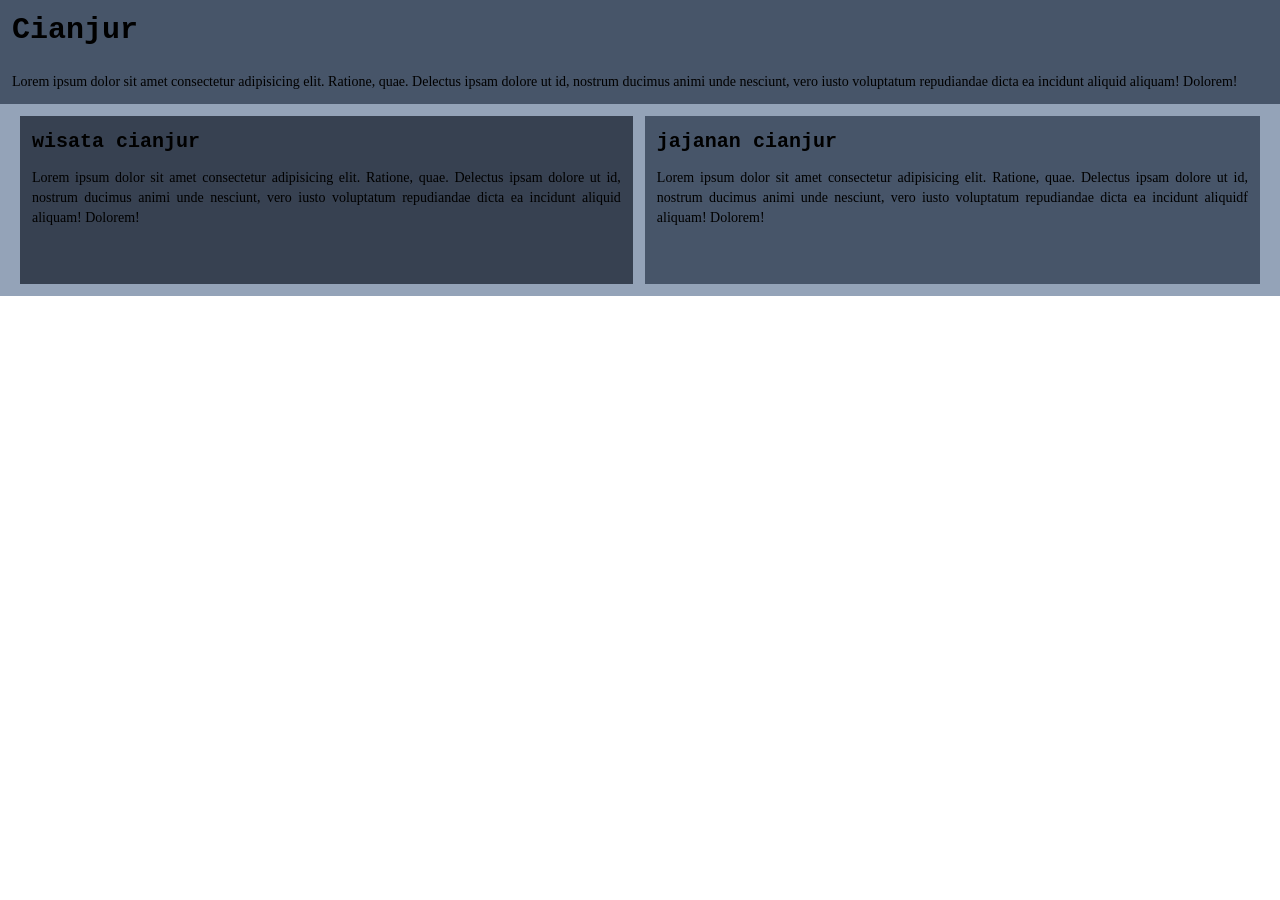
<file: pertemuan-2/pages/index.html>
<!DOCTYPE html>
<html lang="en">
<head>
    <meta charset="UTF-8">
    <meta name="viewport" content="width=device-width, initial-scale=1.0">
    <title>praktikum</title>
    <link rel="stylesheet" href="../public/css/style.css">
</head>
<body >
    <div class="bg-slate-400">
    <div class="hover:bg-slate-900 hover:text-white  bg-slate-600">
    <h1 class="text-3xl bg-inherit py-3  font-mono font-bold pl-3 ">Cianjur</h1>
    <p class="text-sm font-comic p-3 bg-red-400 bg-inherit ">Lorem ipsum dolor sit amet consectetur adipisicing 
        elit. Ratione, quae. Delectus ipsam dolore ut id,
         nostrum ducimus animi unde nesciunt, vero iusto
          voluptatum repudiandae dicta ea incidunt aliquid 
          aliquam! Dolorem!</p>
    </div>
    <div class="sm:flex-row px-5 pt-3 gap-3 flex justify-evenly pb-3 dark:bg-slate-950 dark:text-white">
    <div class="hover:bg-slate-900 pb-11 pt-3 hover:text-white  bg-gray-700">
        <h1 class="text-xl bg-inherit font-mono font-bold pl-3 ">wisata cianjur</h1>
        <p class="text-sm font-comic p-3 bg-red-400 bg-inherit text-justify">Lorem ipsum dolor sit amet consectetur adipisicing 
            elit. Ratione, quae. Delectus ipsam dolore ut id,
             nostrum ducimus animi unde nesciunt, vero iusto
              voluptatum repudiandae dicta ea incidunt aliquid 
              aliquam! Dolorem!</p>
        </div>
        <div class="hover:bg-slate-900 hover:text-white  bg-slate-600">
            <h1 class="text-xl bg-inherit pt-3  font-mono font-bold pl-3 ">jajanan cianjur</h1>
            <p class="text-sm font-comic p-3 bg-red-400 bg-inherit  text-justify">Lorem ipsum dolor sit amet consectetur adipisicing 
                elit. Ratione, quae. Delectus ipsam dolore ut id,
                 nostrum ducimus animi unde nesciunt, vero iusto
                  voluptatum repudiandae dicta ea incidunt aliquidf 
                  aliquam! Dolorem!</p>
            </div>
    </div></div>
</body>
</html>
</file>
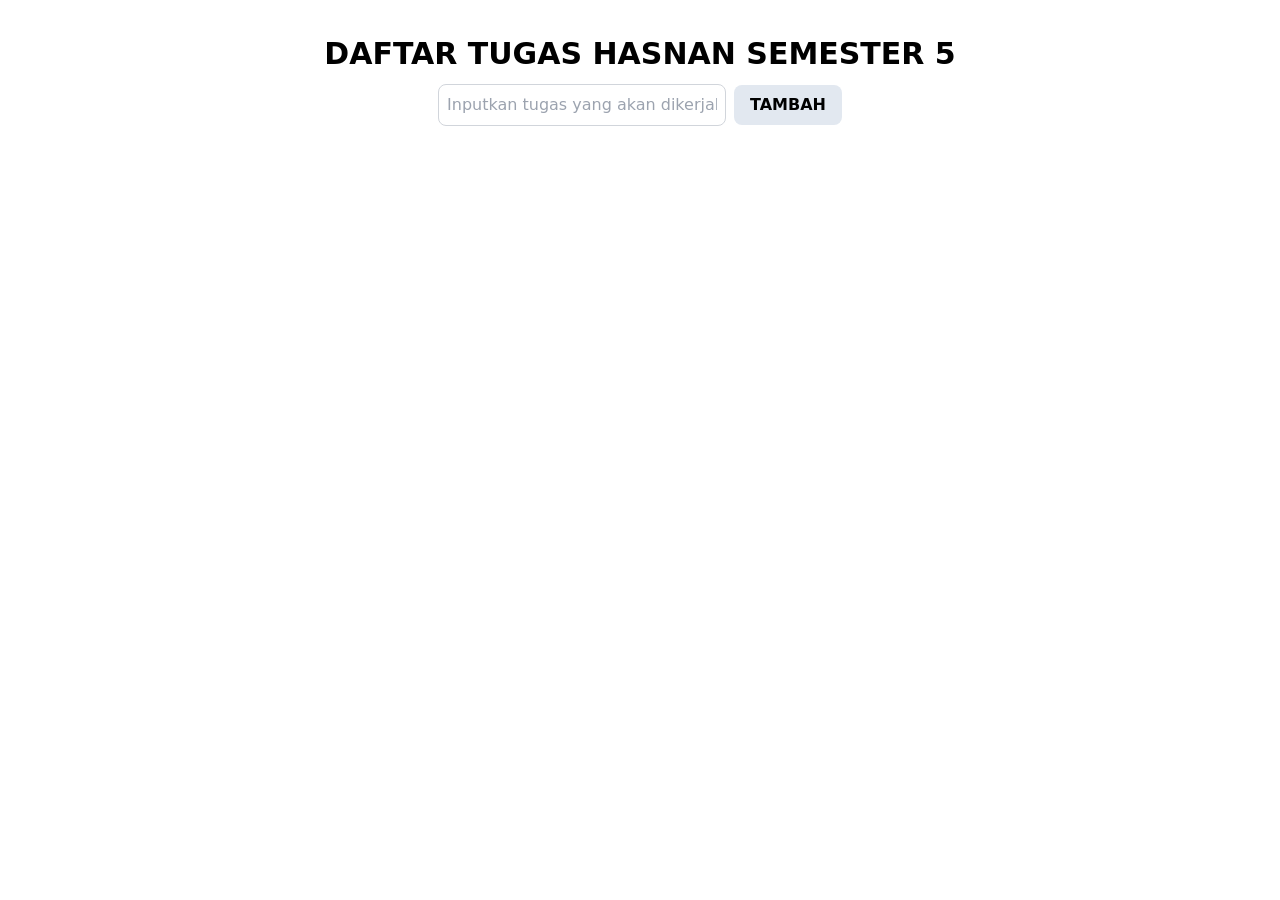
<file: pertemuan-2/tugas/src/index.html>
<!DOCTYPE html>
<html lang="en">
<head>
   <meta charset="UTF-8">
   <meta name="viewport" content="width=device-width, initial-scale=1.0">
   <title>Latihan Tailwind CSS</title>
   <link rel="stylesheet" href="output.css">

</head>
<body >
   <div class="flex justify-center mt-9 mb-3">
   <section>
      <h1 class="text-3xl font-bold">DAFTAR TUGAS HASNAN SEMESTER 5 </h1>
   </section>
   </div>
   <div>
   <section class="flex justify-center items-center " id="input" >
      <input type="text" name="assignment" id="assignment" 
             class="border border-gray-300 w-72 rounded-lg p-2  mr-2"
             placeholder="Inputkan tugas yang akan dikerjakan">
      <input type="button" id="btn-tambah" value="TAMBAH"
             class="bg-slate-200 text-black font-bold  px-4 py-2 rounded-lg cursor-pointer hover:bg-slate-500">
   </section>
   <section id="output" class=""></section>
   <script src="main.js"></script>
</body>
</html>
</file>
<file: pertemuan-2/public/css/style.css>
*, ::before, ::after {
  --tw-border-spacing-x: 0;
  --tw-border-spacing-y: 0;
  --tw-translate-x: 0;
  --tw-translate-y: 0;
  --tw-rotate: 0;
  --tw-skew-x: 0;
  --tw-skew-y: 0;
  --tw-scale-x: 1;
  --tw-scale-y: 1;
  --tw-pan-x:  ;
  --tw-pan-y:  ;
  --tw-pinch-zoom:  ;
  --tw-scroll-snap-strictness: proximity;
  --tw-gradient-from-position:  ;
  --tw-gradient-via-position:  ;
  --tw-gradient-to-position:  ;
  --tw-ordinal:  ;
  --tw-slashed-zero:  ;
  --tw-numeric-figure:  ;
  --tw-numeric-spacing:  ;
  --tw-numeric-fraction:  ;
  --tw-ring-inset:  ;
  --tw-ring-offset-width: 0px;
  --tw-ring-offset-color: #fff;
  --tw-ring-color: rgb(59 130 246 / 0.5);
  --tw-ring-offset-shadow: 0 0 #0000;
  --tw-ring-shadow: 0 0 #0000;
  --tw-shadow: 0 0 #0000;
  --tw-shadow-colored: 0 0 #0000;
  --tw-blur:  ;
  --tw-brightness:  ;
  --tw-contrast:  ;
  --tw-grayscale:  ;
  --tw-hue-rotate:  ;
  --tw-invert:  ;
  --tw-saturate:  ;
  --tw-sepia:  ;
  --tw-drop-shadow:  ;
  --tw-backdrop-blur:  ;
  --tw-backdrop-brightness:  ;
  --tw-backdrop-contrast:  ;
  --tw-backdrop-grayscale:  ;
  --tw-backdrop-hue-rotate:  ;
  --tw-backdrop-invert:  ;
  --tw-backdrop-opacity:  ;
  --tw-backdrop-saturate:  ;
  --tw-backdrop-sepia:  ;
  --tw-contain-size:  ;
  --tw-contain-layout:  ;
  --tw-contain-paint:  ;
  --tw-contain-style:  ;
}

::backdrop {
  --tw-border-spacing-x: 0;
  --tw-border-spacing-y: 0;
  --tw-translate-x: 0;
  --tw-translate-y: 0;
  --tw-rotate: 0;
  --tw-skew-x: 0;
  --tw-skew-y: 0;
  --tw-scale-x: 1;
  --tw-scale-y: 1;
  --tw-pan-x:  ;
  --tw-pan-y:  ;
  --tw-pinch-zoom:  ;
  --tw-scroll-snap-strictness: proximity;
  --tw-gradient-from-position:  ;
  --tw-gradient-via-position:  ;
  --tw-gradient-to-position:  ;
  --tw-ordinal:  ;
  --tw-slashed-zero:  ;
  --tw-numeric-figure:  ;
  --tw-numeric-spacing:  ;
  --tw-numeric-fraction:  ;
  --tw-ring-inset:  ;
  --tw-ring-offset-width: 0px;
  --tw-ring-offset-color: #fff;
  --tw-ring-color: rgb(59 130 246 / 0.5);
  --tw-ring-offset-shadow: 0 0 #0000;
  --tw-ring-shadow: 0 0 #0000;
  --tw-shadow: 0 0 #0000;
  --tw-shadow-colored: 0 0 #0000;
  --tw-blur:  ;
  --tw-brightness:  ;
  --tw-contrast:  ;
  --tw-grayscale:  ;
  --tw-hue-rotate:  ;
  --tw-invert:  ;
  --tw-saturate:  ;
  --tw-sepia:  ;
  --tw-drop-shadow:  ;
  --tw-backdrop-blur:  ;
  --tw-backdrop-brightness:  ;
  --tw-backdrop-contrast:  ;
  --tw-backdrop-grayscale:  ;
  --tw-backdrop-hue-rotate:  ;
  --tw-backdrop-invert:  ;
  --tw-backdrop-opacity:  ;
  --tw-backdrop-saturate:  ;
  --tw-backdrop-sepia:  ;
  --tw-contain-size:  ;
  --tw-contain-layout:  ;
  --tw-contain-paint:  ;
  --tw-contain-style:  ;
}

/*
! tailwindcss v3.4.13 | MIT License | https://tailwindcss.com
*/

/*
1. Prevent padding and border from affecting element width. (https://github.com/mozdevs/cssremedy/issues/4)
2. Allow adding a border to an element by just adding a border-width. (https://github.com/tailwindcss/tailwindcss/pull/116)
*/

*,
::before,
::after {
  box-sizing: border-box;
  /* 1 */
  border-width: 0;
  /* 2 */
  border-style: solid;
  /* 2 */
  border-color: #e5e7eb;
  /* 2 */
}

::before,
::after {
  --tw-content: '';
}

/*
1. Use a consistent sensible line-height in all browsers.
2. Prevent adjustments of font size after orientation changes in iOS.
3. Use a more readable tab size.
4. Use the user's configured `sans` font-family by default.
5. Use the user's configured `sans` font-feature-settings by default.
6. Use the user's configured `sans` font-variation-settings by default.
7. Disable tap highlights on iOS
*/

html,
:host {
  line-height: 1.5;
  /* 1 */
  -webkit-text-size-adjust: 100%;
  /* 2 */
  -moz-tab-size: 4;
  /* 3 */
  -o-tab-size: 4;
     tab-size: 4;
  /* 3 */
  font-family: ui-sans-serif, system-ui, sans-serif, "Apple Color Emoji", "Segoe UI Emoji", "Segoe UI Symbol", "Noto Color Emoji";
  /* 4 */
  font-feature-settings: normal;
  /* 5 */
  font-variation-settings: normal;
  /* 6 */
  -webkit-tap-highlight-color: transparent;
  /* 7 */
}

/*
1. Remove the margin in all browsers.
2. Inherit line-height from `html` so users can set them as a class directly on the `html` element.
*/

body {
  margin: 0;
  /* 1 */
  line-height: inherit;
  /* 2 */
}

/*
1. Add the correct height in Firefox.
2. Correct the inheritance of border color in Firefox. (https://bugzilla.mozilla.org/show_bug.cgi?id=190655)
3. Ensure horizontal rules are visible by default.
*/

hr {
  height: 0;
  /* 1 */
  color: inherit;
  /* 2 */
  border-top-width: 1px;
  /* 3 */
}

/*
Add the correct text decoration in Chrome, Edge, and Safari.
*/

abbr:where([title]) {
  -webkit-text-decoration: underline dotted;
          text-decoration: underline dotted;
}

/*
Remove the default font size and weight for headings.
*/

h1,
h2,
h3,
h4,
h5,
h6 {
  font-size: inherit;
  font-weight: inherit;
}

/*
Reset links to optimize for opt-in styling instead of opt-out.
*/

a {
  color: inherit;
  text-decoration: inherit;
}

/*
Add the correct font weight in Edge and Safari.
*/

b,
strong {
  font-weight: bolder;
}

/*
1. Use the user's configured `mono` font-family by default.
2. Use the user's configured `mono` font-feature-settings by default.
3. Use the user's configured `mono` font-variation-settings by default.
4. Correct the odd `em` font sizing in all browsers.
*/

code,
kbd,
samp,
pre {
  font-family: ui-monospace, SFMono-Regular, Menlo, Monaco, Consolas, "Liberation Mono", "Courier New", monospace;
  /* 1 */
  font-feature-settings: normal;
  /* 2 */
  font-variation-settings: normal;
  /* 3 */
  font-size: 1em;
  /* 4 */
}

/*
Add the correct font size in all browsers.
*/

small {
  font-size: 80%;
}

/*
Prevent `sub` and `sup` elements from affecting the line height in all browsers.
*/

sub,
sup {
  font-size: 75%;
  line-height: 0;
  position: relative;
  vertical-align: baseline;
}

sub {
  bottom: -0.25em;
}

sup {
  top: -0.5em;
}

/*
1. Remove text indentation from table contents in Chrome and Safari. (https://bugs.chromium.org/p/chromium/issues/detail?id=999088, https://bugs.webkit.org/show_bug.cgi?id=201297)
2. Correct table border color inheritance in all Chrome and Safari. (https://bugs.chromium.org/p/chromium/issues/detail?id=935729, https://bugs.webkit.org/show_bug.cgi?id=195016)
3. Remove gaps between table borders by default.
*/

table {
  text-indent: 0;
  /* 1 */
  border-color: inherit;
  /* 2 */
  border-collapse: collapse;
  /* 3 */
}

/*
1. Change the font styles in all browsers.
2. Remove the margin in Firefox and Safari.
3. Remove default padding in all browsers.
*/

button,
input,
optgroup,
select,
textarea {
  font-family: inherit;
  /* 1 */
  font-feature-settings: inherit;
  /* 1 */
  font-variation-settings: inherit;
  /* 1 */
  font-size: 100%;
  /* 1 */
  font-weight: inherit;
  /* 1 */
  line-height: inherit;
  /* 1 */
  letter-spacing: inherit;
  /* 1 */
  color: inherit;
  /* 1 */
  margin: 0;
  /* 2 */
  padding: 0;
  /* 3 */
}

/*
Remove the inheritance of text transform in Edge and Firefox.
*/

button,
select {
  text-transform: none;
}

/*
1. Correct the inability to style clickable types in iOS and Safari.
2. Remove default button styles.
*/

button,
input:where([type='button']),
input:where([type='reset']),
input:where([type='submit']) {
  -webkit-appearance: button;
  /* 1 */
  background-color: transparent;
  /* 2 */
  background-image: none;
  /* 2 */
}

/*
Use the modern Firefox focus style for all focusable elements.
*/

:-moz-focusring {
  outline: auto;
}

/*
Remove the additional `:invalid` styles in Firefox. (https://github.com/mozilla/gecko-dev/blob/2f9eacd9d3d995c937b4251a5557d95d494c9be1/layout/style/res/forms.css#L728-L737)
*/

:-moz-ui-invalid {
  box-shadow: none;
}

/*
Add the correct vertical alignment in Chrome and Firefox.
*/

progress {
  vertical-align: baseline;
}

/*
Correct the cursor style of increment and decrement buttons in Safari.
*/

::-webkit-inner-spin-button,
::-webkit-outer-spin-button {
  height: auto;
}

/*
1. Correct the odd appearance in Chrome and Safari.
2. Correct the outline style in Safari.
*/

[type='search'] {
  -webkit-appearance: textfield;
  /* 1 */
  outline-offset: -2px;
  /* 2 */
}

/*
Remove the inner padding in Chrome and Safari on macOS.
*/

::-webkit-search-decoration {
  -webkit-appearance: none;
}

/*
1. Correct the inability to style clickable types in iOS and Safari.
2. Change font properties to `inherit` in Safari.
*/

::-webkit-file-upload-button {
  -webkit-appearance: button;
  /* 1 */
  font: inherit;
  /* 2 */
}

/*
Add the correct display in Chrome and Safari.
*/

summary {
  display: list-item;
}

/*
Removes the default spacing and border for appropriate elements.
*/

blockquote,
dl,
dd,
h1,
h2,
h3,
h4,
h5,
h6,
hr,
figure,
p,
pre {
  margin: 0;
}

fieldset {
  margin: 0;
  padding: 0;
}

legend {
  padding: 0;
}

ol,
ul,
menu {
  list-style: none;
  margin: 0;
  padding: 0;
}

/*
Reset default styling for dialogs.
*/

dialog {
  padding: 0;
}

/*
Prevent resizing textareas horizontally by default.
*/

textarea {
  resize: vertical;
}

/*
1. Reset the default placeholder opacity in Firefox. (https://github.com/tailwindlabs/tailwindcss/issues/3300)
2. Set the default placeholder color to the user's configured gray 400 color.
*/

input::-moz-placeholder, textarea::-moz-placeholder {
  opacity: 1;
  /* 1 */
  color: #9ca3af;
  /* 2 */
}

input::placeholder,
textarea::placeholder {
  opacity: 1;
  /* 1 */
  color: #9ca3af;
  /* 2 */
}

/*
Set the default cursor for buttons.
*/

button,
[role="button"] {
  cursor: pointer;
}

/*
Make sure disabled buttons don't get the pointer cursor.
*/

:disabled {
  cursor: default;
}

/*
1. Make replaced elements `display: block` by default. (https://github.com/mozdevs/cssremedy/issues/14)
2. Add `vertical-align: middle` to align replaced elements more sensibly by default. (https://github.com/jensimmons/cssremedy/issues/14#issuecomment-634934210)
   This can trigger a poorly considered lint error in some tools but is included by design.
*/

img,
svg,
video,
canvas,
audio,
iframe,
embed,
object {
  display: block;
  /* 1 */
  vertical-align: middle;
  /* 2 */
}

/*
Constrain images and videos to the parent width and preserve their intrinsic aspect ratio. (https://github.com/mozdevs/cssremedy/issues/14)
*/

img,
video {
  max-width: 100%;
  height: auto;
}

/* Make elements with the HTML hidden attribute stay hidden by default */

[hidden] {
  display: none;
}

.m-3 {
  margin: 0.75rem;
}

.flex {
  display: flex;
}

.flex-col {
  flex-direction: column;
}

.justify-evenly {
  justify-content: space-evenly;
}

.gap-3 {
  gap: 0.75rem;
}

.rounded {
  border-radius: 0.25rem;
}

.rounded-xl {
  border-radius: 0.75rem;
}

.rounded-sm {
  border-radius: 0.125rem;
}

.rounded-md {
  border-radius: 0.375rem;
}

.bg-red-400 {
  --tw-bg-opacity: 1;
  background-color: rgb(248 113 113 / var(--tw-bg-opacity));
}

.bg-slate-800 {
  --tw-bg-opacity: 1;
  background-color: rgb(30 41 59 / var(--tw-bg-opacity));
}

.bg-inherit {
  background-color: inherit;
}

.bg-slate-600 {
  --tw-bg-opacity: 1;
  background-color: rgb(71 85 105 / var(--tw-bg-opacity));
}

.bg-blue-900 {
  --tw-bg-opacity: 1;
  background-color: rgb(30 58 138 / var(--tw-bg-opacity));
}

.bg-green-800 {
  --tw-bg-opacity: 1;
  background-color: rgb(22 101 52 / var(--tw-bg-opacity));
}

.bg-green-400 {
  --tw-bg-opacity: 1;
  background-color: rgb(74 222 128 / var(--tw-bg-opacity));
}

.bg-green-950 {
  --tw-bg-opacity: 1;
  background-color: rgb(5 46 22 / var(--tw-bg-opacity));
}

.bg-gray-700 {
  --tw-bg-opacity: 1;
  background-color: rgb(55 65 81 / var(--tw-bg-opacity));
}

.bg-gray-100 {
  --tw-bg-opacity: 1;
  background-color: rgb(243 244 246 / var(--tw-bg-opacity));
}

.bg-red-800 {
  --tw-bg-opacity: 1;
  background-color: rgb(153 27 27 / var(--tw-bg-opacity));
}

.bg-slate-400 {
  --tw-bg-opacity: 1;
  background-color: rgb(148 163 184 / var(--tw-bg-opacity));
}

.p-3 {
  padding: 0.75rem;
}

.p-9 {
  padding: 2.25rem;
}

.p-11 {
  padding: 2.75rem;
}

.py-3 {
  padding-top: 0.75rem;
  padding-bottom: 0.75rem;
}

.px-5 {
  padding-left: 1.25rem;
  padding-right: 1.25rem;
}

.pb-3 {
  padding-bottom: 0.75rem;
}

.pb-11 {
  padding-bottom: 2.75rem;
}

.pt-3 {
  padding-top: 0.75rem;
}

.pl-3 {
  padding-left: 0.75rem;
}

.text-center {
  text-align: center;
}

.text-justify {
  text-align: justify;
}

.font-comic {
  font-family: Comic Sans MS;
}

.font-mono {
  font-family: ui-monospace, SFMono-Regular, Menlo, Monaco, Consolas, "Liberation Mono", "Courier New", monospace;
}

.text-sm {
  font-size: 0.875rem;
  line-height: 1.25rem;
}

.text-xl {
  font-size: 1.25rem;
  line-height: 1.75rem;
}

.text-7xl {
  font-size: 4.5rem;
  line-height: 1;
}

.text-3xl {
  font-size: 1.875rem;
  line-height: 2.25rem;
}

.font-bold {
  font-weight: 700;
}

.text-white {
  --tw-text-opacity: 1;
  color: rgb(255 255 255 / var(--tw-text-opacity));
}

.hover\:bg-slate-700:hover {
  --tw-bg-opacity: 1;
  background-color: rgb(51 65 85 / var(--tw-bg-opacity));
}

.hover\:bg-slate-900:hover {
  --tw-bg-opacity: 1;
  background-color: rgb(15 23 42 / var(--tw-bg-opacity));
}

.hover\:text-red-50:hover {
  --tw-text-opacity: 1;
  color: rgb(254 242 242 / var(--tw-text-opacity));
}

.hover\:text-red-400:hover {
  --tw-text-opacity: 1;
  color: rgb(248 113 113 / var(--tw-text-opacity));
}

.hover\:text-white:hover {
  --tw-text-opacity: 1;
  color: rgb(255 255 255 / var(--tw-text-opacity));
}

@media (min-width: 640px) {
  .sm\:flex-row {
    flex-direction: row;
  }
}

@media (prefers-color-scheme: dark) {
  .dark\:bg-slate-950 {
    --tw-bg-opacity: 1;
    background-color: rgb(2 6 23 / var(--tw-bg-opacity));
  }

  .dark\:text-white {
    --tw-text-opacity: 1;
    color: rgb(255 255 255 / var(--tw-text-opacity));
  }
}
</file>
<file: pertemuan-2/tugas/src/output.css>
*, ::before, ::after {
  --tw-border-spacing-x: 0;
  --tw-border-spacing-y: 0;
  --tw-translate-x: 0;
  --tw-translate-y: 0;
  --tw-rotate: 0;
  --tw-skew-x: 0;
  --tw-skew-y: 0;
  --tw-scale-x: 1;
  --tw-scale-y: 1;
  --tw-pan-x:  ;
  --tw-pan-y:  ;
  --tw-pinch-zoom:  ;
  --tw-scroll-snap-strictness: proximity;
  --tw-gradient-from-position:  ;
  --tw-gradient-via-position:  ;
  --tw-gradient-to-position:  ;
  --tw-ordinal:  ;
  --tw-slashed-zero:  ;
  --tw-numeric-figure:  ;
  --tw-numeric-spacing:  ;
  --tw-numeric-fraction:  ;
  --tw-ring-inset:  ;
  --tw-ring-offset-width: 0px;
  --tw-ring-offset-color: #fff;
  --tw-ring-color: rgb(59 130 246 / 0.5);
  --tw-ring-offset-shadow: 0 0 #0000;
  --tw-ring-shadow: 0 0 #0000;
  --tw-shadow: 0 0 #0000;
  --tw-shadow-colored: 0 0 #0000;
  --tw-blur:  ;
  --tw-brightness:  ;
  --tw-contrast:  ;
  --tw-grayscale:  ;
  --tw-hue-rotate:  ;
  --tw-invert:  ;
  --tw-saturate:  ;
  --tw-sepia:  ;
  --tw-drop-shadow:  ;
  --tw-backdrop-blur:  ;
  --tw-backdrop-brightness:  ;
  --tw-backdrop-contrast:  ;
  --tw-backdrop-grayscale:  ;
  --tw-backdrop-hue-rotate:  ;
  --tw-backdrop-invert:  ;
  --tw-backdrop-opacity:  ;
  --tw-backdrop-saturate:  ;
  --tw-backdrop-sepia:  ;
  --tw-contain-size:  ;
  --tw-contain-layout:  ;
  --tw-contain-paint:  ;
  --tw-contain-style:  ;
}

::backdrop {
  --tw-border-spacing-x: 0;
  --tw-border-spacing-y: 0;
  --tw-translate-x: 0;
  --tw-translate-y: 0;
  --tw-rotate: 0;
  --tw-skew-x: 0;
  --tw-skew-y: 0;
  --tw-scale-x: 1;
  --tw-scale-y: 1;
  --tw-pan-x:  ;
  --tw-pan-y:  ;
  --tw-pinch-zoom:  ;
  --tw-scroll-snap-strictness: proximity;
  --tw-gradient-from-position:  ;
  --tw-gradient-via-position:  ;
  --tw-gradient-to-position:  ;
  --tw-ordinal:  ;
  --tw-slashed-zero:  ;
  --tw-numeric-figure:  ;
  --tw-numeric-spacing:  ;
  --tw-numeric-fraction:  ;
  --tw-ring-inset:  ;
  --tw-ring-offset-width: 0px;
  --tw-ring-offset-color: #fff;
  --tw-ring-color: rgb(59 130 246 / 0.5);
  --tw-ring-offset-shadow: 0 0 #0000;
  --tw-ring-shadow: 0 0 #0000;
  --tw-shadow: 0 0 #0000;
  --tw-shadow-colored: 0 0 #0000;
  --tw-blur:  ;
  --tw-brightness:  ;
  --tw-contrast:  ;
  --tw-grayscale:  ;
  --tw-hue-rotate:  ;
  --tw-invert:  ;
  --tw-saturate:  ;
  --tw-sepia:  ;
  --tw-drop-shadow:  ;
  --tw-backdrop-blur:  ;
  --tw-backdrop-brightness:  ;
  --tw-backdrop-contrast:  ;
  --tw-backdrop-grayscale:  ;
  --tw-backdrop-hue-rotate:  ;
  --tw-backdrop-invert:  ;
  --tw-backdrop-opacity:  ;
  --tw-backdrop-saturate:  ;
  --tw-backdrop-sepia:  ;
  --tw-contain-size:  ;
  --tw-contain-layout:  ;
  --tw-contain-paint:  ;
  --tw-contain-style:  ;
}

/*
! tailwindcss v3.4.13 | MIT License | https://tailwindcss.com
*/

/*
1. Prevent padding and border from affecting element width. (https://github.com/mozdevs/cssremedy/issues/4)
2. Allow adding a border to an element by just adding a border-width. (https://github.com/tailwindcss/tailwindcss/pull/116)
*/

*,
::before,
::after {
  box-sizing: border-box;
  /* 1 */
  border-width: 0;
  /* 2 */
  border-style: solid;
  /* 2 */
  border-color: #e5e7eb;
  /* 2 */
}

::before,
::after {
  --tw-content: '';
}

/*
1. Use a consistent sensible line-height in all browsers.
2. Prevent adjustments of font size after orientation changes in iOS.
3. Use a more readable tab size.
4. Use the user's configured `sans` font-family by default.
5. Use the user's configured `sans` font-feature-settings by default.
6. Use the user's configured `sans` font-variation-settings by default.
7. Disable tap highlights on iOS
*/

html,
:host {
  line-height: 1.5;
  /* 1 */
  -webkit-text-size-adjust: 100%;
  /* 2 */
  -moz-tab-size: 4;
  /* 3 */
  -o-tab-size: 4;
     tab-size: 4;
  /* 3 */
  font-family: ui-sans-serif, system-ui, sans-serif, "Apple Color Emoji", "Segoe UI Emoji", "Segoe UI Symbol", "Noto Color Emoji";
  /* 4 */
  font-feature-settings: normal;
  /* 5 */
  font-variation-settings: normal;
  /* 6 */
  -webkit-tap-highlight-color: transparent;
  /* 7 */
}

/*
1. Remove the margin in all browsers.
2. Inherit line-height from `html` so users can set them as a class directly on the `html` element.
*/

body {
  margin: 0;
  /* 1 */
  line-height: inherit;
  /* 2 */
}

/*
1. Add the correct height in Firefox.
2. Correct the inheritance of border color in Firefox. (https://bugzilla.mozilla.org/show_bug.cgi?id=190655)
3. Ensure horizontal rules are visible by default.
*/

hr {
  height: 0;
  /* 1 */
  color: inherit;
  /* 2 */
  border-top-width: 1px;
  /* 3 */
}

/*
Add the correct text decoration in Chrome, Edge, and Safari.
*/

abbr:where([title]) {
  -webkit-text-decoration: underline dotted;
          text-decoration: underline dotted;
}

/*
Remove the default font size and weight for headings.
*/

h1,
h2,
h3,
h4,
h5,
h6 {
  font-size: inherit;
  font-weight: inherit;
}

/*
Reset links to optimize for opt-in styling instead of opt-out.
*/

a {
  color: inherit;
  text-decoration: inherit;
}

/*
Add the correct font weight in Edge and Safari.
*/

b,
strong {
  font-weight: bolder;
}

/*
1. Use the user's configured `mono` font-family by default.
2. Use the user's configured `mono` font-feature-settings by default.
3. Use the user's configured `mono` font-variation-settings by default.
4. Correct the odd `em` font sizing in all browsers.
*/

code,
kbd,
samp,
pre {
  font-family: ui-monospace, SFMono-Regular, Menlo, Monaco, Consolas, "Liberation Mono", "Courier New", monospace;
  /* 1 */
  font-feature-settings: normal;
  /* 2 */
  font-variation-settings: normal;
  /* 3 */
  font-size: 1em;
  /* 4 */
}

/*
Add the correct font size in all browsers.
*/

small {
  font-size: 80%;
}

/*
Prevent `sub` and `sup` elements from affecting the line height in all browsers.
*/

sub,
sup {
  font-size: 75%;
  line-height: 0;
  position: relative;
  vertical-align: baseline;
}

sub {
  bottom: -0.25em;
}

sup {
  top: -0.5em;
}

/*
1. Remove text indentation from table contents in Chrome and Safari. (https://bugs.chromium.org/p/chromium/issues/detail?id=999088, https://bugs.webkit.org/show_bug.cgi?id=201297)
2. Correct table border color inheritance in all Chrome and Safari. (https://bugs.chromium.org/p/chromium/issues/detail?id=935729, https://bugs.webkit.org/show_bug.cgi?id=195016)
3. Remove gaps between table borders by default.
*/

table {
  text-indent: 0;
  /* 1 */
  border-color: inherit;
  /* 2 */
  border-collapse: collapse;
  /* 3 */
}

/*
1. Change the font styles in all browsers.
2. Remove the margin in Firefox and Safari.
3. Remove default padding in all browsers.
*/

button,
input,
optgroup,
select,
textarea {
  font-family: inherit;
  /* 1 */
  font-feature-settings: inherit;
  /* 1 */
  font-variation-settings: inherit;
  /* 1 */
  font-size: 100%;
  /* 1 */
  font-weight: inherit;
  /* 1 */
  line-height: inherit;
  /* 1 */
  letter-spacing: inherit;
  /* 1 */
  color: inherit;
  /* 1 */
  margin: 0;
  /* 2 */
  padding: 0;
  /* 3 */
}

/*
Remove the inheritance of text transform in Edge and Firefox.
*/

button,
select {
  text-transform: none;
}

/*
1. Correct the inability to style clickable types in iOS and Safari.
2. Remove default button styles.
*/

button,
input:where([type='button']),
input:where([type='reset']),
input:where([type='submit']) {
  -webkit-appearance: button;
  /* 1 */
  background-color: transparent;
  /* 2 */
  background-image: none;
  /* 2 */
}

/*
Use the modern Firefox focus style for all focusable elements.
*/

:-moz-focusring {
  outline: auto;
}

/*
Remove the additional `:invalid` styles in Firefox. (https://github.com/mozilla/gecko-dev/blob/2f9eacd9d3d995c937b4251a5557d95d494c9be1/layout/style/res/forms.css#L728-L737)
*/

:-moz-ui-invalid {
  box-shadow: none;
}

/*
Add the correct vertical alignment in Chrome and Firefox.
*/

progress {
  vertical-align: baseline;
}

/*
Correct the cursor style of increment and decrement buttons in Safari.
*/

::-webkit-inner-spin-button,
::-webkit-outer-spin-button {
  height: auto;
}

/*
1. Correct the odd appearance in Chrome and Safari.
2. Correct the outline style in Safari.
*/

[type='search'] {
  -webkit-appearance: textfield;
  /* 1 */
  outline-offset: -2px;
  /* 2 */
}

/*
Remove the inner padding in Chrome and Safari on macOS.
*/

::-webkit-search-decoration {
  -webkit-appearance: none;
}

/*
1. Correct the inability to style clickable types in iOS and Safari.
2. Change font properties to `inherit` in Safari.
*/

::-webkit-file-upload-button {
  -webkit-appearance: button;
  /* 1 */
  font: inherit;
  /* 2 */
}

/*
Add the correct display in Chrome and Safari.
*/

summary {
  display: list-item;
}

/*
Removes the default spacing and border for appropriate elements.
*/

blockquote,
dl,
dd,
h1,
h2,
h3,
h4,
h5,
h6,
hr,
figure,
p,
pre {
  margin: 0;
}

fieldset {
  margin: 0;
  padding: 0;
}

legend {
  padding: 0;
}

ol,
ul,
menu {
  list-style: none;
  margin: 0;
  padding: 0;
}

/*
Reset default styling for dialogs.
*/

dialog {
  padding: 0;
}

/*
Prevent resizing textareas horizontally by default.
*/

textarea {
  resize: vertical;
}

/*
1. Reset the default placeholder opacity in Firefox. (https://github.com/tailwindlabs/tailwindcss/issues/3300)
2. Set the default placeholder color to the user's configured gray 400 color.
*/

input::-moz-placeholder, textarea::-moz-placeholder {
  opacity: 1;
  /* 1 */
  color: #9ca3af;
  /* 2 */
}

input::placeholder,
textarea::placeholder {
  opacity: 1;
  /* 1 */
  color: #9ca3af;
  /* 2 */
}

/*
Set the default cursor for buttons.
*/

button,
[role="button"] {
  cursor: pointer;
}

/*
Make sure disabled buttons don't get the pointer cursor.
*/

:disabled {
  cursor: default;
}

/*
1. Make replaced elements `display: block` by default. (https://github.com/mozdevs/cssremedy/issues/14)
2. Add `vertical-align: middle` to align replaced elements more sensibly by default. (https://github.com/jensimmons/cssremedy/issues/14#issuecomment-634934210)
   This can trigger a poorly considered lint error in some tools but is included by design.
*/

img,
svg,
video,
canvas,
audio,
iframe,
embed,
object {
  display: block;
  /* 1 */
  vertical-align: middle;
  /* 2 */
}

/*
Constrain images and videos to the parent width and preserve their intrinsic aspect ratio. (https://github.com/mozdevs/cssremedy/issues/14)
*/

img,
video {
  max-width: 100%;
  height: auto;
}

/* Make elements with the HTML hidden attribute stay hidden by default */

[hidden] {
  display: none;
}

.m-7 {
  margin: 1.75rem;
}

.mb-3 {
  margin-bottom: 0.75rem;
}

.mr-2 {
  margin-right: 0.5rem;
}

.mt-9 {
  margin-top: 2.25rem;
}

.flex {
  display: flex;
}

.w-52 {
  width: 13rem;
}

.w-72 {
  width: 18rem;
}

.cursor-pointer {
  cursor: pointer;
}

.items-center {
  align-items: center;
}

.justify-center {
  justify-content: center;
}

.gap-2 {
  gap: 0.5rem;
}

.rounded-lg {
  border-radius: 0.5rem;
}

.border {
  border-width: 1px;
}

.border-gray-300 {
  --tw-border-opacity: 1;
  border-color: rgb(209 213 219 / var(--tw-border-opacity));
}

.bg-green-200 {
  --tw-bg-opacity: 1;
  background-color: rgb(187 247 208 / var(--tw-bg-opacity));
}

.bg-red-200 {
  --tw-bg-opacity: 1;
  background-color: rgb(254 202 202 / var(--tw-bg-opacity));
}

.bg-slate-200 {
  --tw-bg-opacity: 1;
  background-color: rgb(226 232 240 / var(--tw-bg-opacity));
}

.p-2 {
  padding: 0.5rem;
}

.px-4 {
  padding-left: 1rem;
  padding-right: 1rem;
}

.py-2 {
  padding-top: 0.5rem;
  padding-bottom: 0.5rem;
}

.text-3xl {
  font-size: 1.875rem;
  line-height: 2.25rem;
}

.font-bold {
  font-weight: 700;
}

.text-black {
  --tw-text-opacity: 1;
  color: rgb(0 0 0 / var(--tw-text-opacity));
}

.line-through {
  text-decoration-line: line-through;
}

.hover\:bg-slate-500:hover {
  --tw-bg-opacity: 1;
  background-color: rgb(100 116 139 / var(--tw-bg-opacity));
}
</file>
